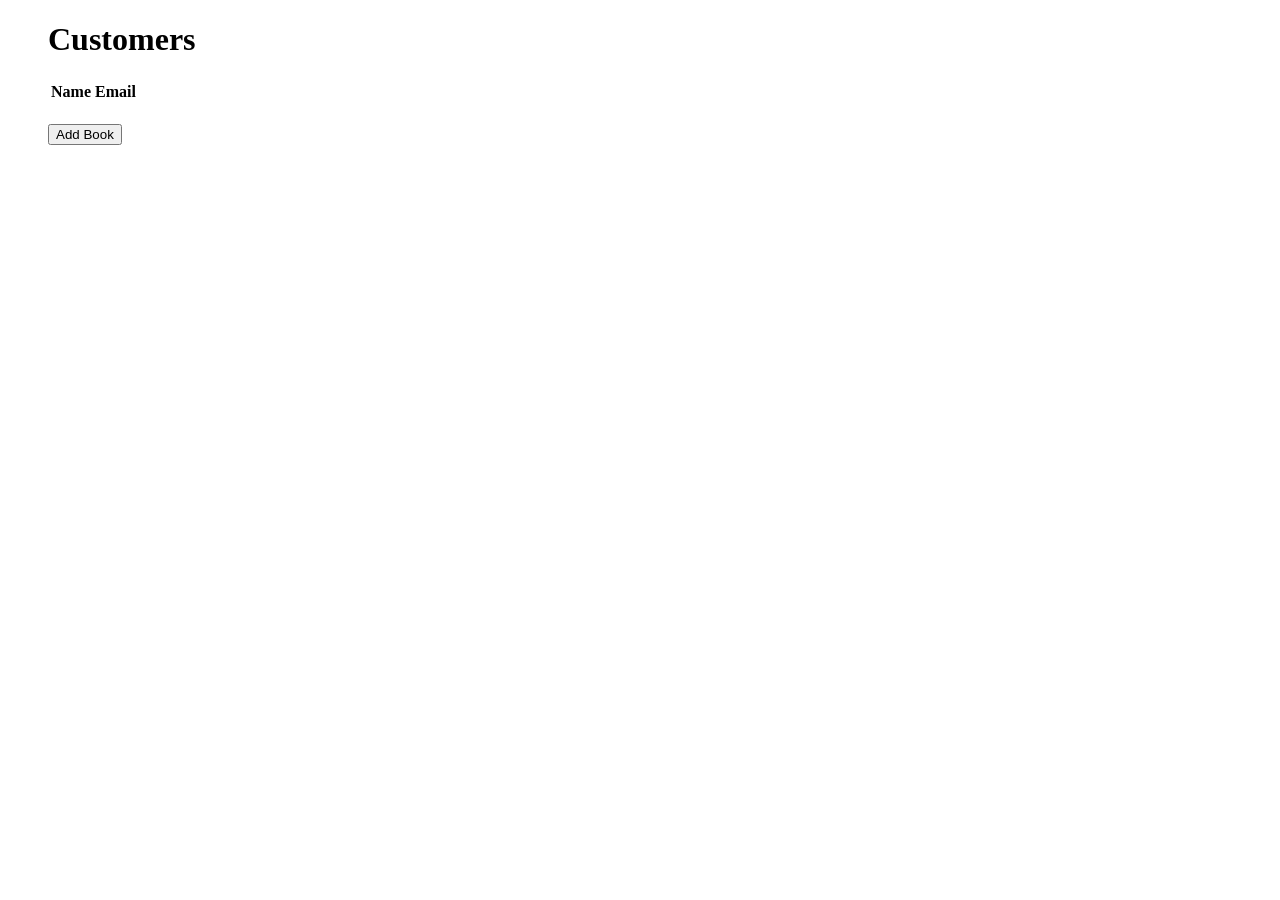
<file: customerlistJDBC/src/main/resources/templates/customerlist.html>
<!DOCTYPE HTML>
<html xmlns:th="http://www.thymeleaf.org">
<head>
    <title>Customers</title>
    <meta http-equiv="Content-Type" content="text/html; charset=UTF-8" />

<body style="padding-left: 40px;">
    <h1>Customers</h1>
<form action="#" th:action="@{/customerform}" th:object="${customer}" method="post">
    <table class="table table-striped">
  <tr>
    
   <th>Name</th>
   <th>Email</th>
  </tr>
     <tr th:each = "customer : ${customers}">
       
       <td th:text="${customer.name}"></td>
       <td th:text="${customer.email}"></td>
     </tr>
</table>
<p><input class="btn btn-success" type="submit" value="Add Book" /></p>
</form>
</body>
</html>
</file>
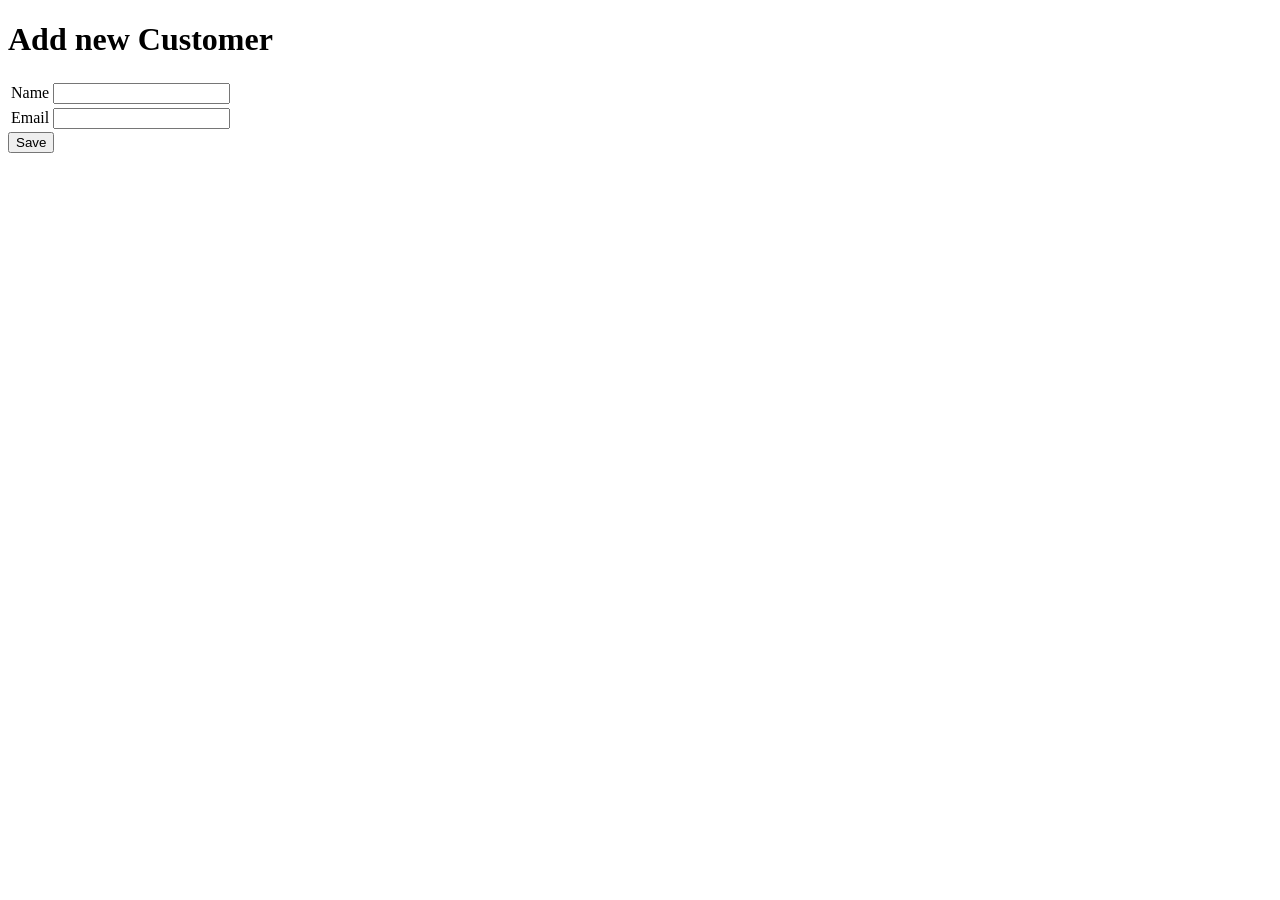
<file: customerlistJDBC/src/main/resources/templates/newcustomer.html>
<!DOCTYPE HTML>
<html xmlns:th="http://www.thymeleaf.org">

<head>
	<title>Add Customer</title>
	<meta http-equiv="Content-Type" content="text/html; charset=UTF-8" />
</head>

<body>

	<h1>Add new Customer</h1>
	<div>
		<form th:object="${customer}" th:action="@{../save}" action="#" method="post">
			<table>
				<tr>
					<td><label for="name">Name</label>
						<input type="text" id="name" th:field="*{name}" />
					</td>
				</tr>
				<tr>
					<td><label for="email">Email</label>
						<input type="text" id="email" th:field="*{email}" />
					</td>
				</tr>
				
			</table>
			<input type="submit" value="Save"></input>
		</form>
	</div>


</body>

</html>
</file>
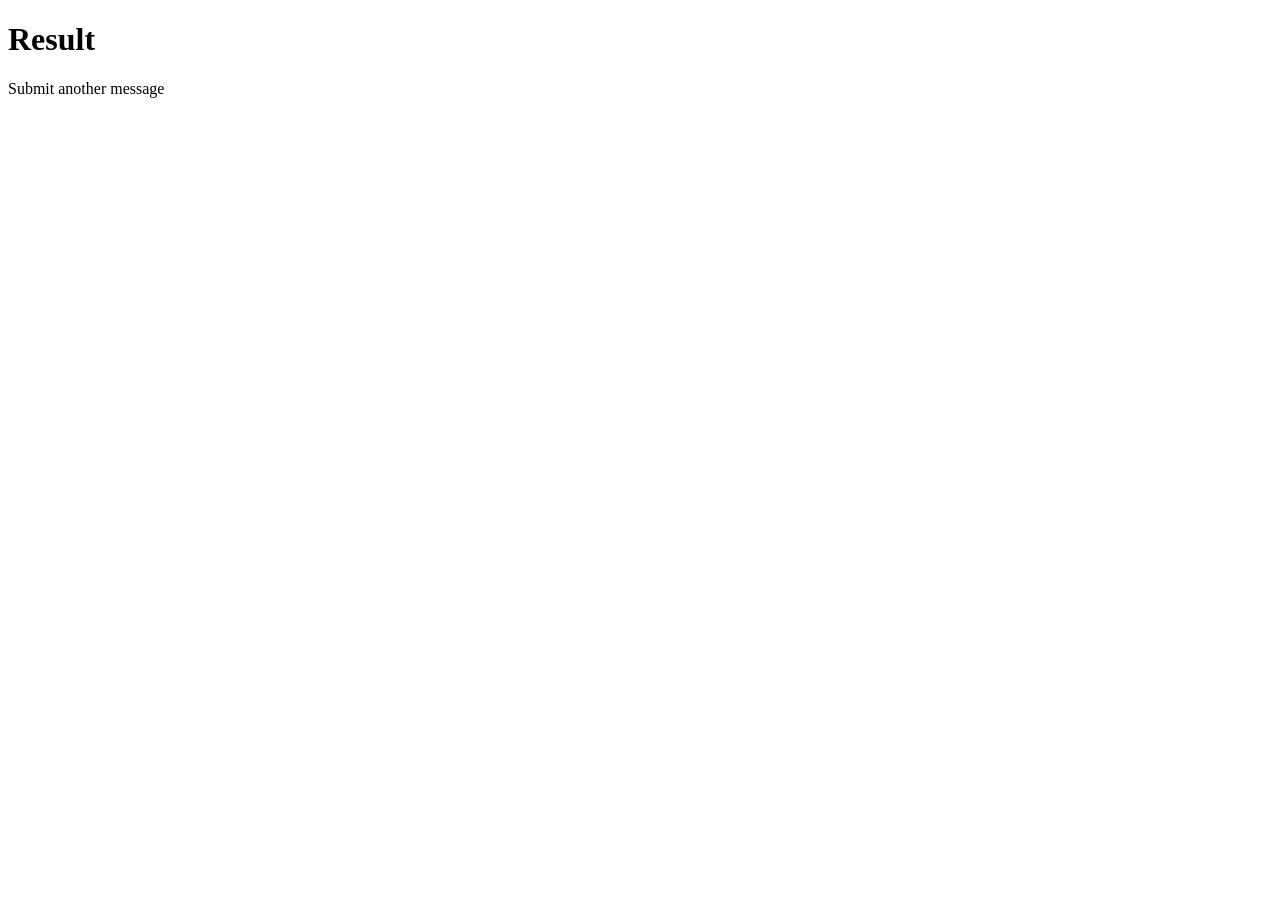
<file: HelloForm/src/main/resources/templates/result.html>
<!DOCTYPE HTML>
<html xmlns:th="http://www.thymeleaf.org">
<head>
    <title>Getting Started: Handling Form Submission</title>
    <meta http-equiv="Content-Type" content="text/html; charset=UTF-8" />
</head>
<body>
	<h1>Result</h1>
    <p th:text="'id: ' + ${message.id}" />
    <p th:text="'message: ' + ${message.msg}" />
    <a th:href="@{/newmessage}">Submit another message</a>
</body>
</html>
</file>
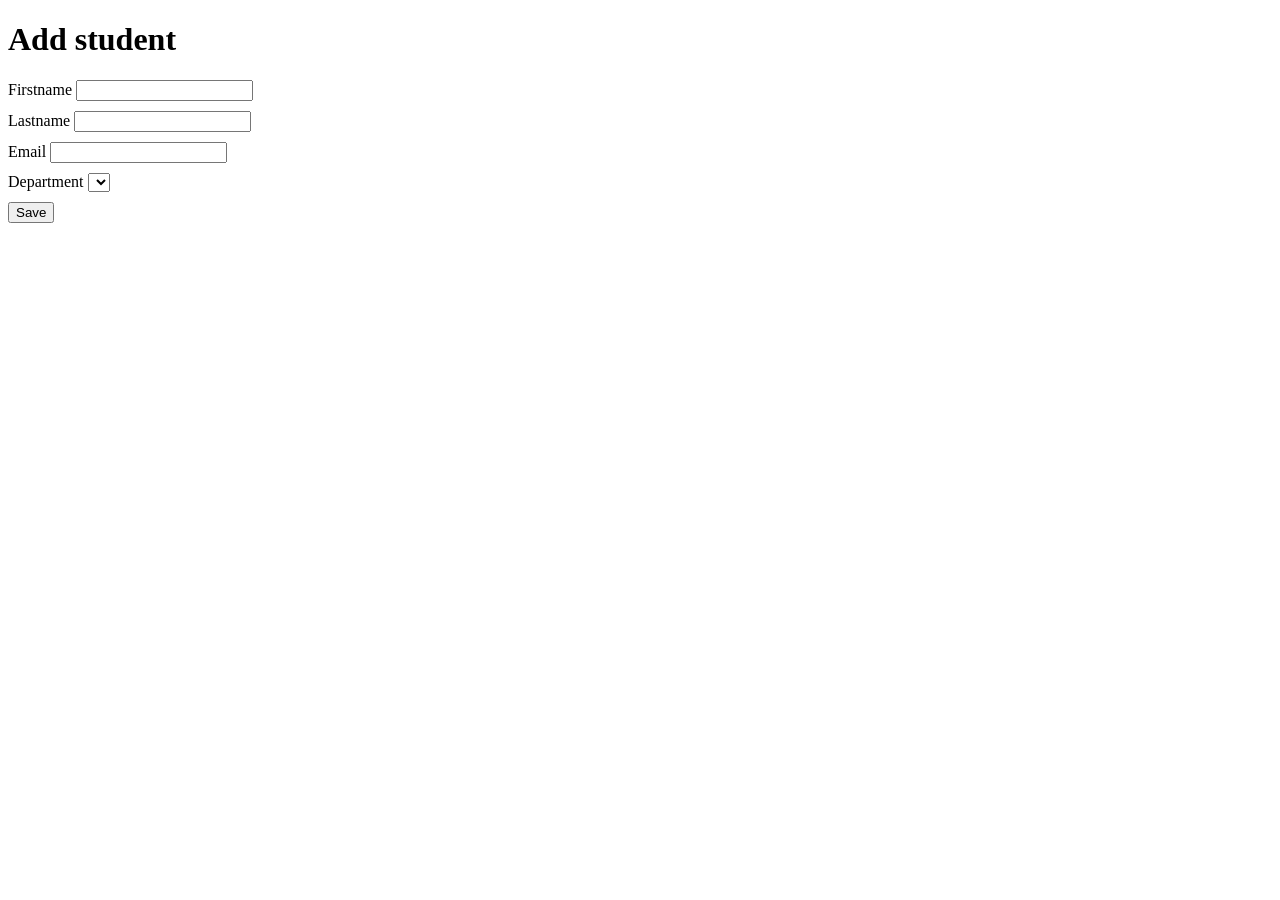
<file: StudentJpaTest/src/main/resources/templates/addstudent.html>
<!DOCTYPE HTML>
<html xmlns:th="http://www.thymeleaf.org">
<head>
    <title>Studentlist</title>
    <meta http-equiv="Content-Type" content="text/html; charset=UTF-8" />
	<link type="text/css" rel="stylesheet" th:href="@{css/bootstrap.min.css}" />
</head>
<body>
	<h1>Add student</h1>
	<div>
		<div class="col-md-4">

		<!-- form -->	
		<form th:object="${student}" th:action="@{save}" action="#" method="post">
		  	<label for="fname">Firstname</label>
			<input type="text" id="fname" th:field="*{firstName}" class="form-control"/>
			<div style="clear: both; display: block; height: 10px;"></div>
		  	<label for="lname">Lastname</label>
			<input type="text" id="lname" th:field="*{lastName}" class="form-control"/>
			<div style="clear: both; display: block; height: 10px;"></div>
		  	<label for="email">Email</label>
			<input type="text" th:field="*{email}" class="form-control"/>

			<div style="clear: both; display: block; height: 10px;"></div>						
		  	<label for="deplist">Department</label>
			
			<!-- dopdown list -->
			<select id="deplist" th:field="*{department}" class="form-control">
       			<option th:each="department: ${departments}" th:value="${department.departmentid}" th:text="${department.name}"></option>
    		</select>
			
			<div style="clear: both; display: block; height: 10px;"></div>
			<input type="submit" class="btn btn-success" value="Save"></input>
		</form>
		</div>
	</div>
</body>
</html>
</file>
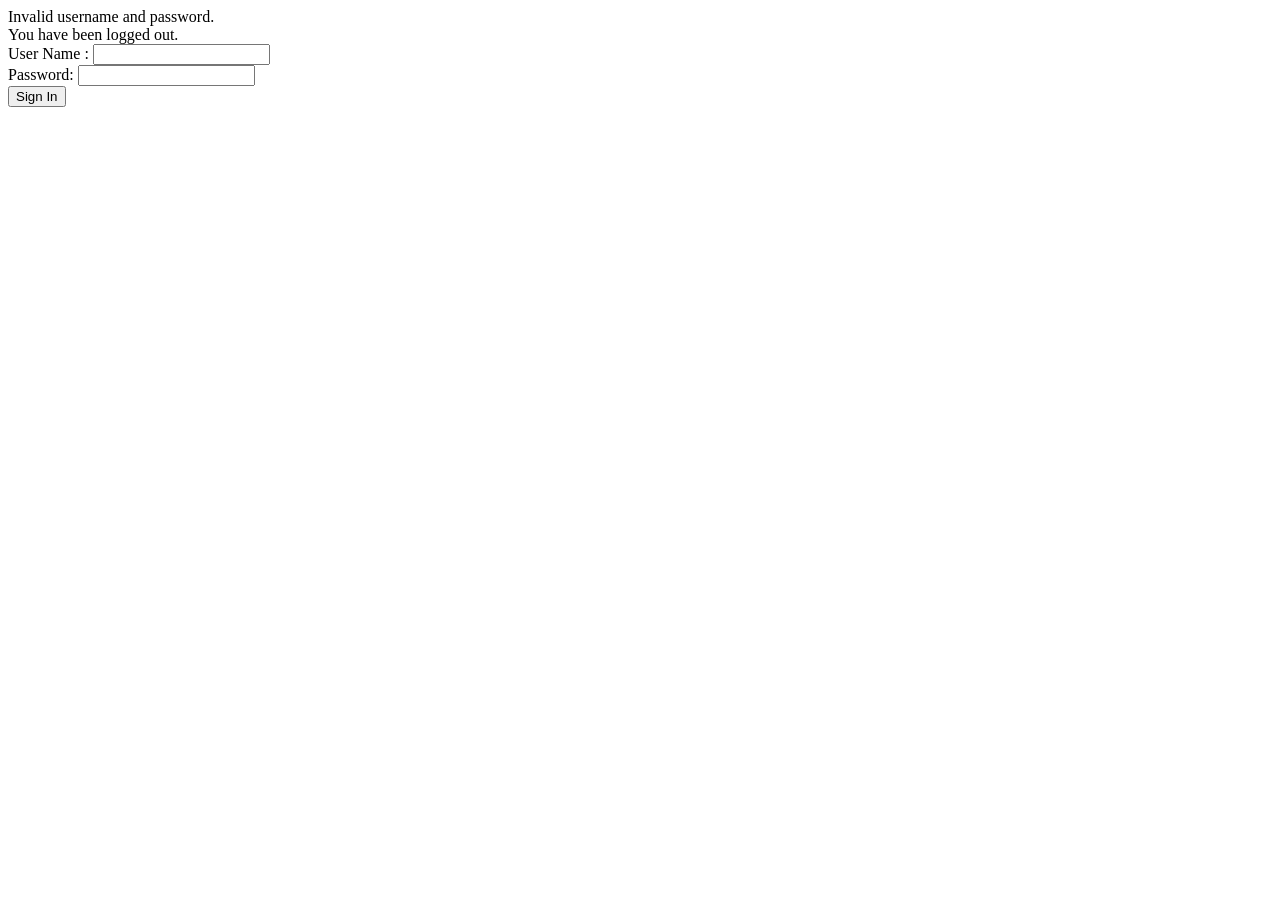
<file: StudentJpaTest/src/main/resources/templates/login.html>
<!DOCTYPE html>
<html xmlns="http://www.w3.org/1999/xhtml" xmlns:th="http://www.thymeleaf.org"
      xmlns:sec="http://www.thymeleaf.org/thymeleaf-extras-springsecurity3">
    <head>
        <title>Spring Security Example </title>
    </head>
    <body>
        <div th:if="${param.error}">
            Invalid username and password.
        </div>
        <div th:if="${param.logout}">
            You have been logged out.
        </div>
        
        <!-- login form -->
        <form th:action="@{/login}" method="post">
            <div><label> User Name : <input type="text" name="username"/> </label></div>
            <div><label> Password: <input type="password" name="password"/> </label></div>
            <div><input type="submit" value="Sign In"/></div>
        </form>
    </body>
</html>
</file>
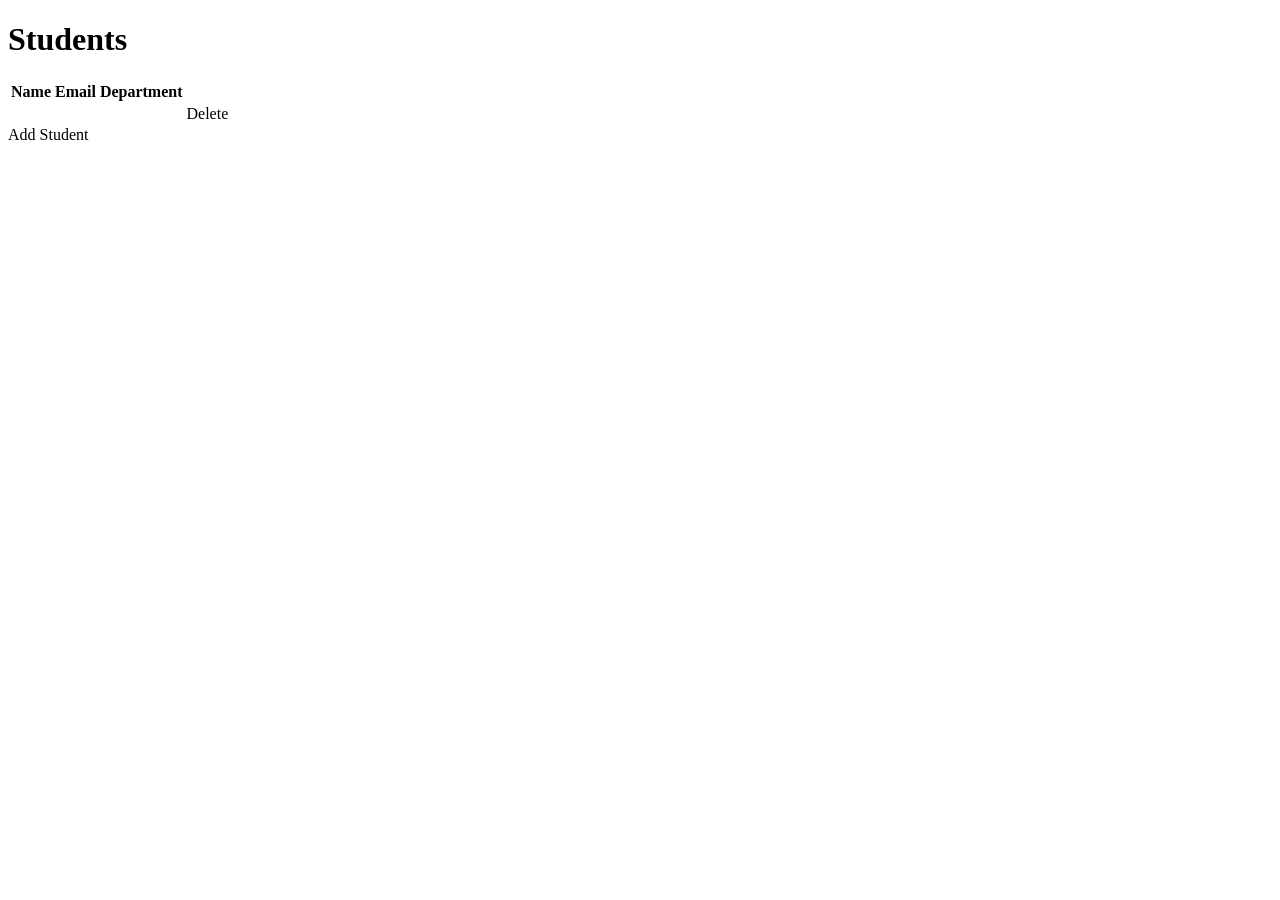
<file: StudentListRest/src/main/resources/templates/studentlist.html>
<!DOCTYPE HTML>
<html xmlns:th="http://www.thymeleaf.org">
<head>
    <title>Studentlist</title>
    <meta http-equiv="Content-Type" content="text/html; charset=UTF-8" />
</head>
<body>
	<h1>Students</h1>
    <table>
		<tr>
		    <th>Name</th>
		    <th>Email</th>
		    <th>Department</th>
		</tr>  
    	<tr th:each = "student : ${students}">
    		<td th:text="${student.firstName} + ' ' + ${student.lastName}"></td>
    		<td th:text="${student.email}"></td>
    		<td th:text="${student.department.name}"></td> 		
 			<td><a th:href="@{/delete/{id}(id=${student.id})}">Delete</a></td>    		
    	</tr>
     </table>
	 <a th:href="@{/add}">Add Student</a>    	
</body>
</html>
</file>
